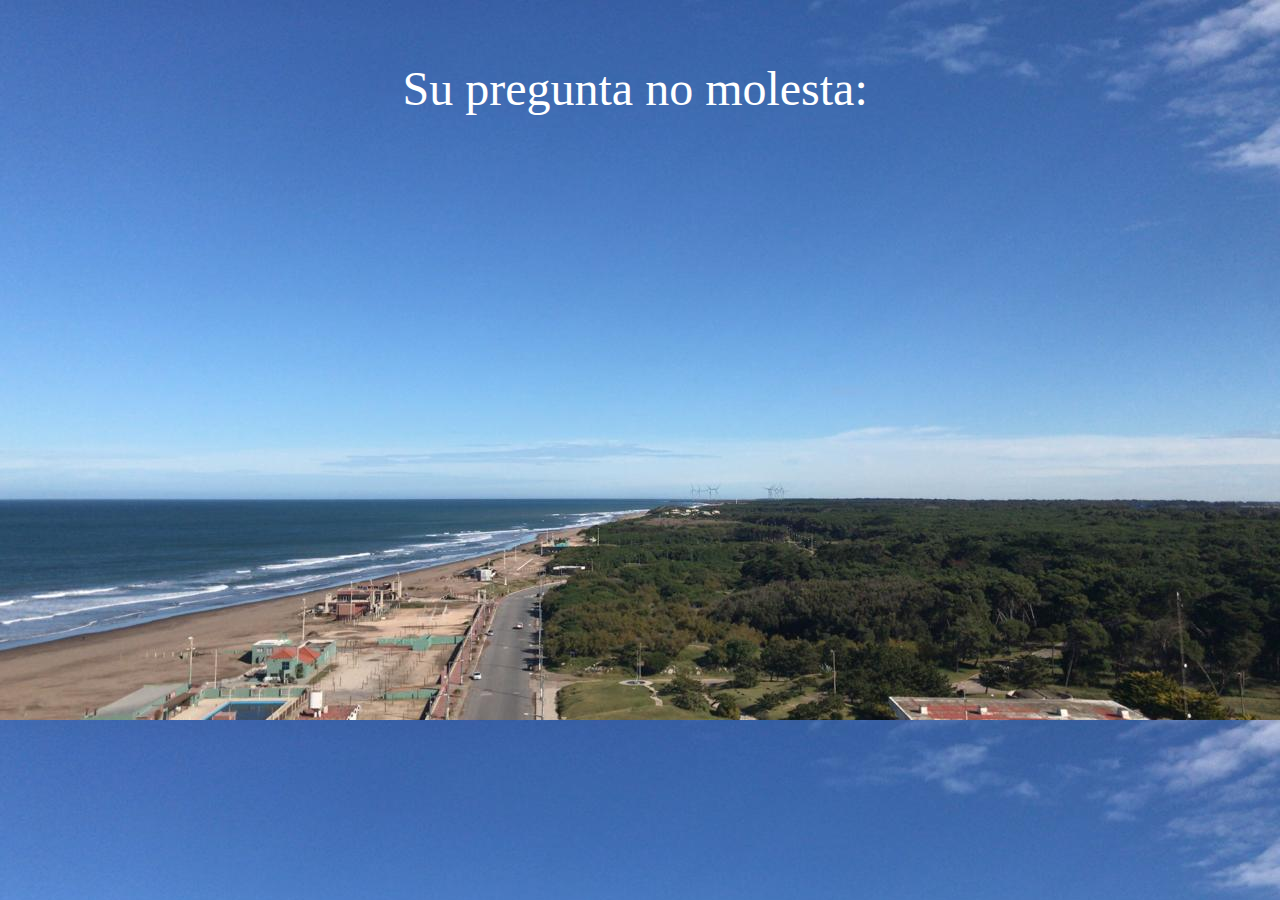
<file: aifreim.html>
<html>
    <header>

    </header>

    <style>
        body {
          background-image: url('images/neco.jpeg');
          background-repeat: repeat;
          background-attachment: fixed;
        }
    </style>
    <style>
        h90 { color: rgb(255, 255, 255); font-size:300%; }
    </style>

<style>
    .container {
      height: 200px;
      position: relative;
    /*      border: 3px solid green; */
    }
    
    .center {
      margin: 0;
      position: absolute;
      top: 50%;
      left: 50%;
      -ms-transform: translate(-50%, -50%);
      transform: translate(-50%, -50%);
    }
    </style>

    <body> 
        
        <!--input>
        < form action="/action_page.php">
            <label for="fpregunta">Pregunta:</label>
            <input type="text" id="fpregunta" name="fpregunta"><br><br>
            <input type="submit" value="Submit">
          </form-->
         <div class="container" > <div class="center"> 
             <p><h90>Su pregunta no molesta: </h90></p>
          <iframe src="https://duckduckgo.com/search.html?prefill=Cual es la preguntonta...?" style="overflow:hidden;margin:0;padding:0;width:475px;height:40px;" frameborder="0"></iframe>
        </div></div>
    </body>
</html>
</file>
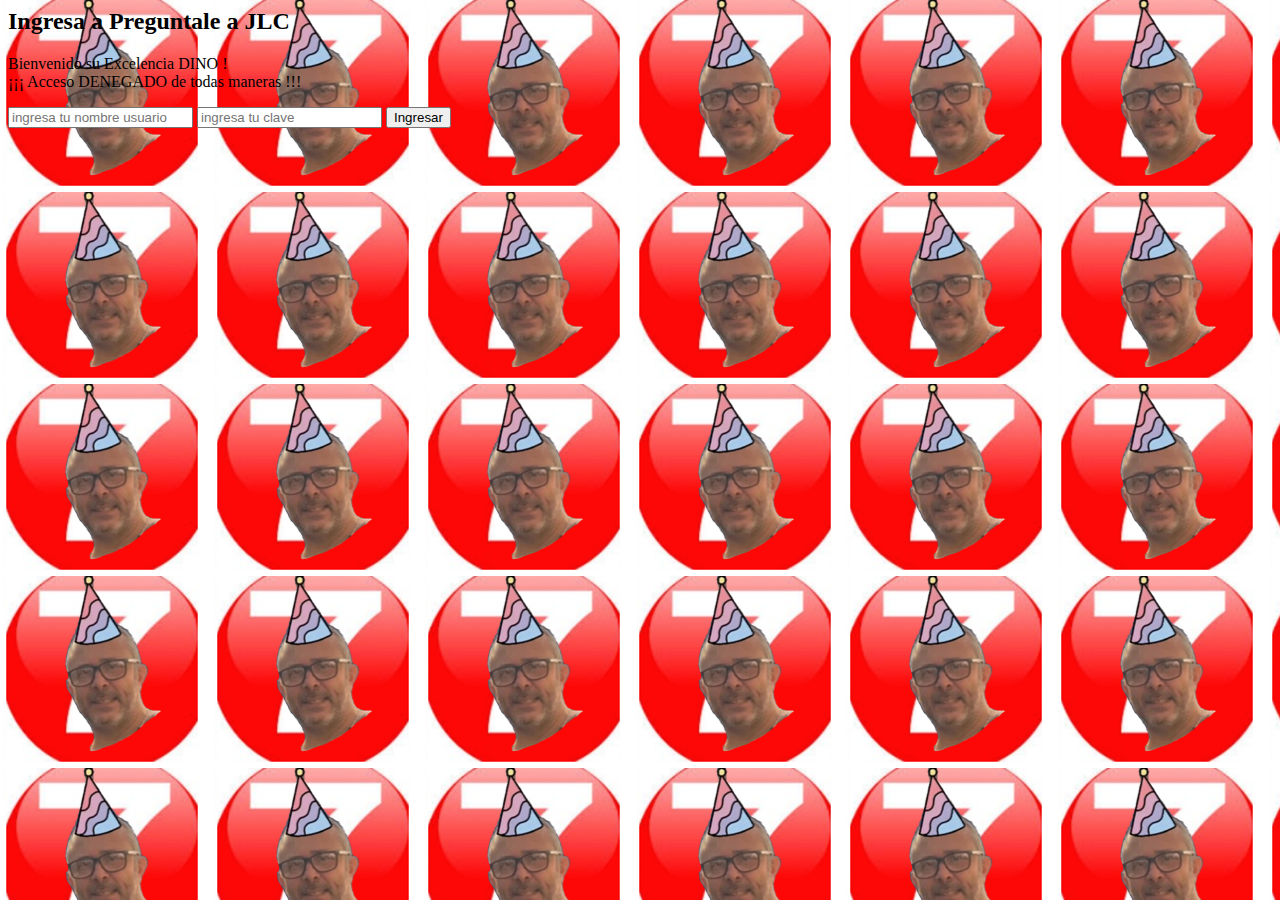
<file: Image.html>
<html>
    <header>

    </header>
        <body style="background-image: url(&quot;images/NewSevenMagniquesCarlosFace.png&quot;); background-repeat: repeat;">
 
            <section class="form animated flipInX">
              <h2>Ingresa a Preguntale a JLC</h2>
              <p class="valid" style="display: none;">Adelante MAGNIFIQUE! Conetandolo en un instante...</p>
              <p class="error" style="display: none;">Usuario o Clave incorrecta, reingrese por favor</p>
              <!-- div id=panel -->
              <p class="panel" style="display: block;">Bienvenido su Excelencia DINO !<br>¡¡¡ Acceso DENEGADO de todas maneras !!!</p>
              
            
            
              <form class="loginbox" autocomplete="off">
                <input placeholder="ingresa tu nombre usuario" type="text" id="username">
                <input placeholder="ingresa tu clave" type="password" id="password">
            <button id="submit">Ingresar</button>
            </form>
            </section>
            <!-- partial -->
              <script src="https://cdnjs.cloudflare.com/ajax/libs/jquery/2.1.3/jquery.min.js"></script>
              <script src="./script.js"></script>
            
            
            
            
            
            
            </body>
    </body>
</html>
</file>
